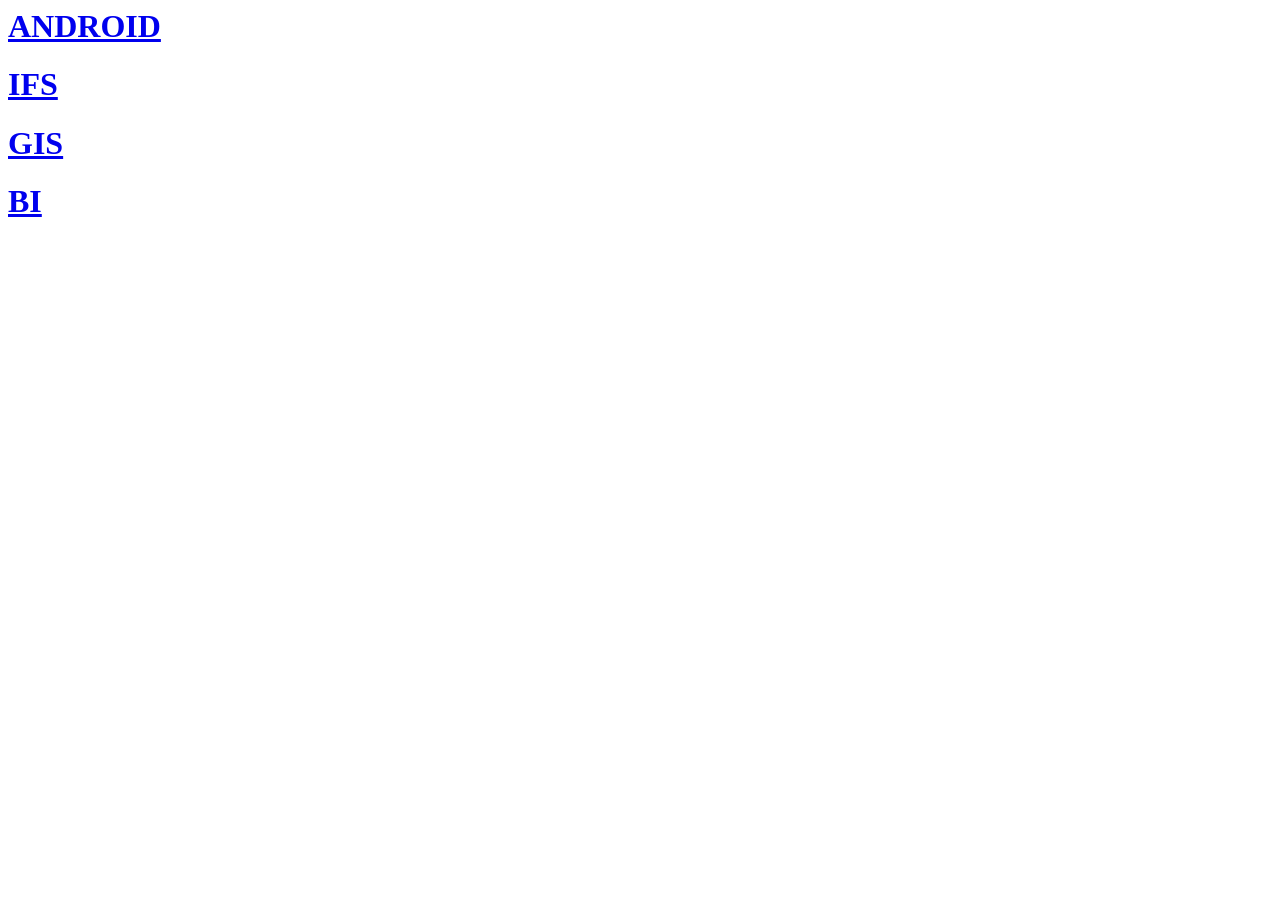
<file: index.html>
<html>
<body>
<h1><a href="android.html">ANDROID</a><br></h1>
<h1><a href="ifs.html">IFS</a><br></h1>
<h1><a href="gis.html">GIS</a><br></h1>
<h1><a href="bi.html">BI</a><br></h1>
</body>
 
</html>
</file>
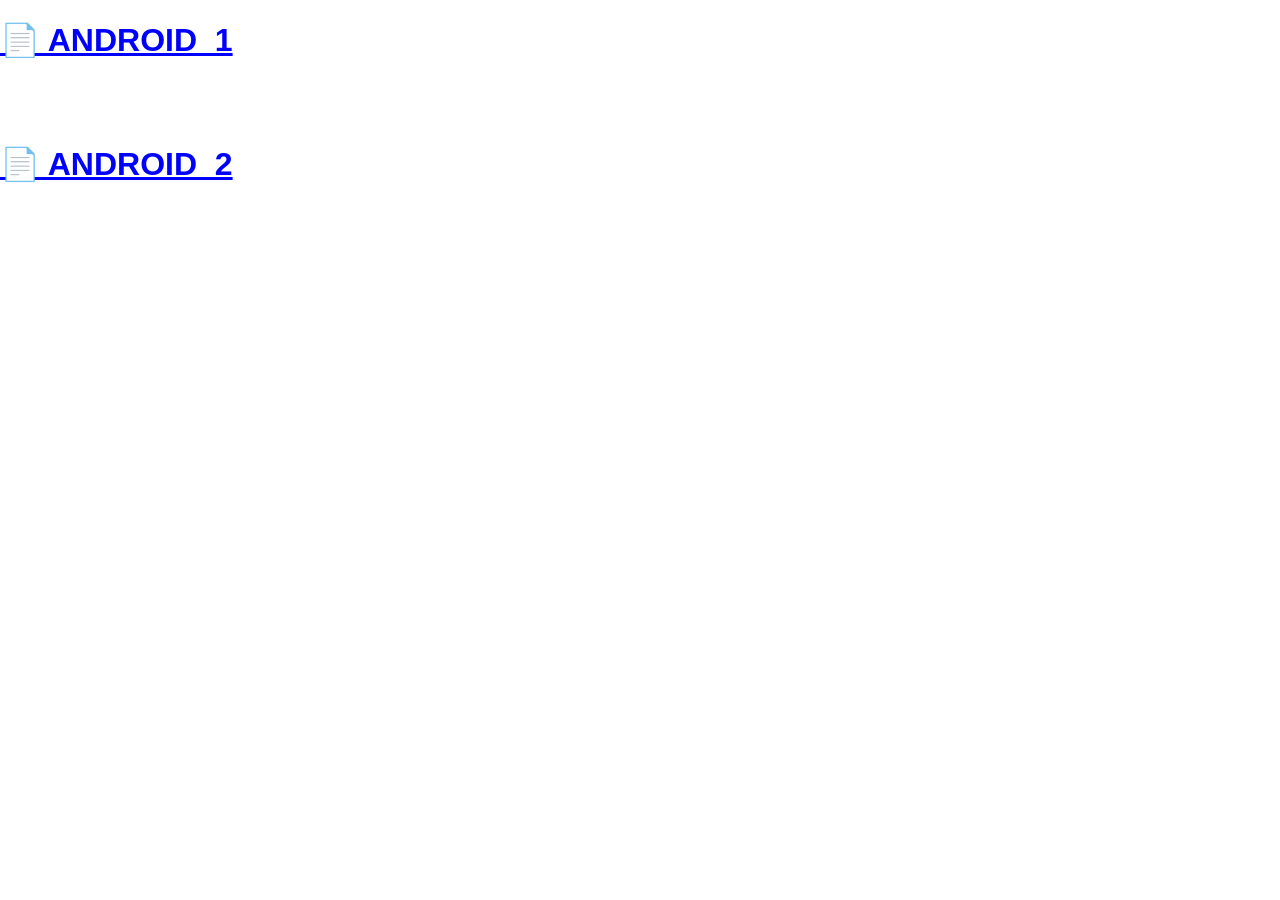
<file: android.html>
<!DOCTYPE html>
<html lang="en">
<head>
  <meta charset="UTF-8">
  <meta name="viewport" content="width=device-width, initial-scale=1.0">
  <title>Home - My Website</title>
  <link rel="stylesheet" href="style.css">
</head>


    <style>
        body {
            font-family: Arial, sans-serif;
            text-align: left;
        }

        /* PDF Link */
        .pdf-link {
            color: blue;
            cursor: pointer;
            text-decoration: underline;
        }

        /* Fullscreen Modal */
        .modal {
            display: none;
            position: fixed;
            z-index: 1000;
            left: 0;
            top: 0;
            width: 100%;
            height: 100%;
            background-color: rgba(0,0,0,0.9);
        }

        /* Close Button */
        .close-btn {
            position: absolute;
            top: 15px;
            right: 25px;
            font-size: 30px;
            color: white;
            cursor: pointer;
        }

        /* PDF iframe */
        .modal iframe {
            width: 100%;
            height: 100%;
            border: none;
        }
    </style>
</head>

<body>


  <h1>  <a class="pdf-link" onclick="openPDF('ANDROID1.pdf')">📄 ANDROID_1</a><h1>
    <h1><a class="pdf-link" onclick="openPDF('ANDROID2.pdf')">📄 ANDROID_2</a><h1>
   
    <div id="pdfModal" class="modal">
        <span class="close-btn" onclick="closePDF()">&times;</span>
        <iframe id="pdfFrame"></iframe>
    </div>

    <script>
        function openPDF(filePath) {
            document.getElementById("pdfFrame").src = filePath;
            document.getElementById("pdfModal").style.display = "block";
        }

        function closePDF() {
            document.getElementById("pdfModal").style.display = "none";
            document.getElementById("pdfFrame").src = "";
        }
    </script>

</body>
</html>
</file>
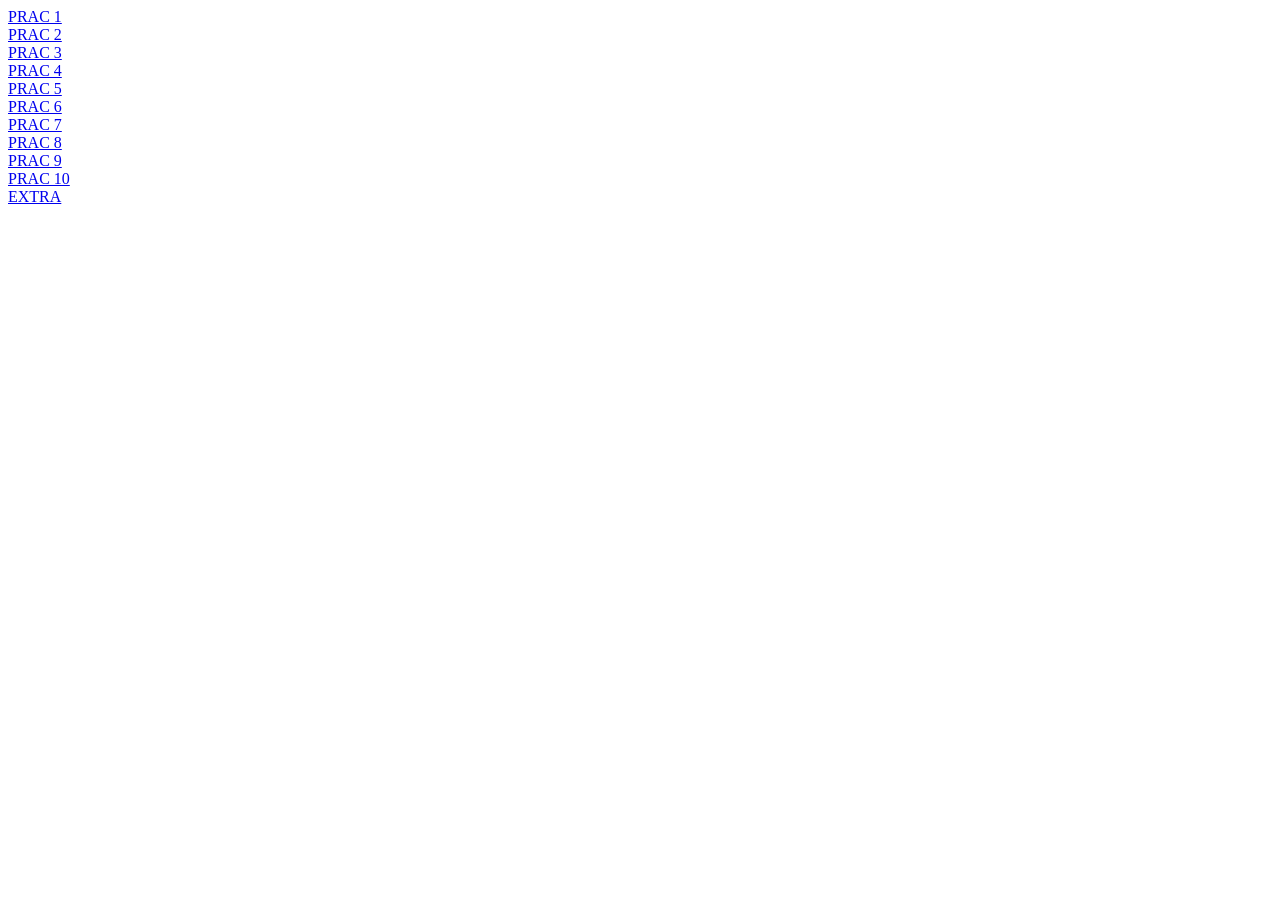
<file: bi.html>
<html>
<body>
<a href="bprac1.html">PRAC 1 </a><br>
<a href="bprac2.html">PRAC 2 </a><br>
<a href="bprac3.html">PRAC 3 </a><br>
<a href="bprac4.html">PRAC 4 </a><br>
<a href="bprac5.html">PRAC 5 </a><br>
<a href="bprac6.html">PRAC 6 </a><br>
<a href="bprac7.html">PRAC 7 </a><br>
<a href="bprac7.html">PRAC 8 </a><br>
<a href="bprac7.html">PRAC 9 </a><br>
<a href="bprac7.html">PRAC 10 </a><br>
<a href="bextra.html">EXTRA </a><br>
</body>
</html>
</file>
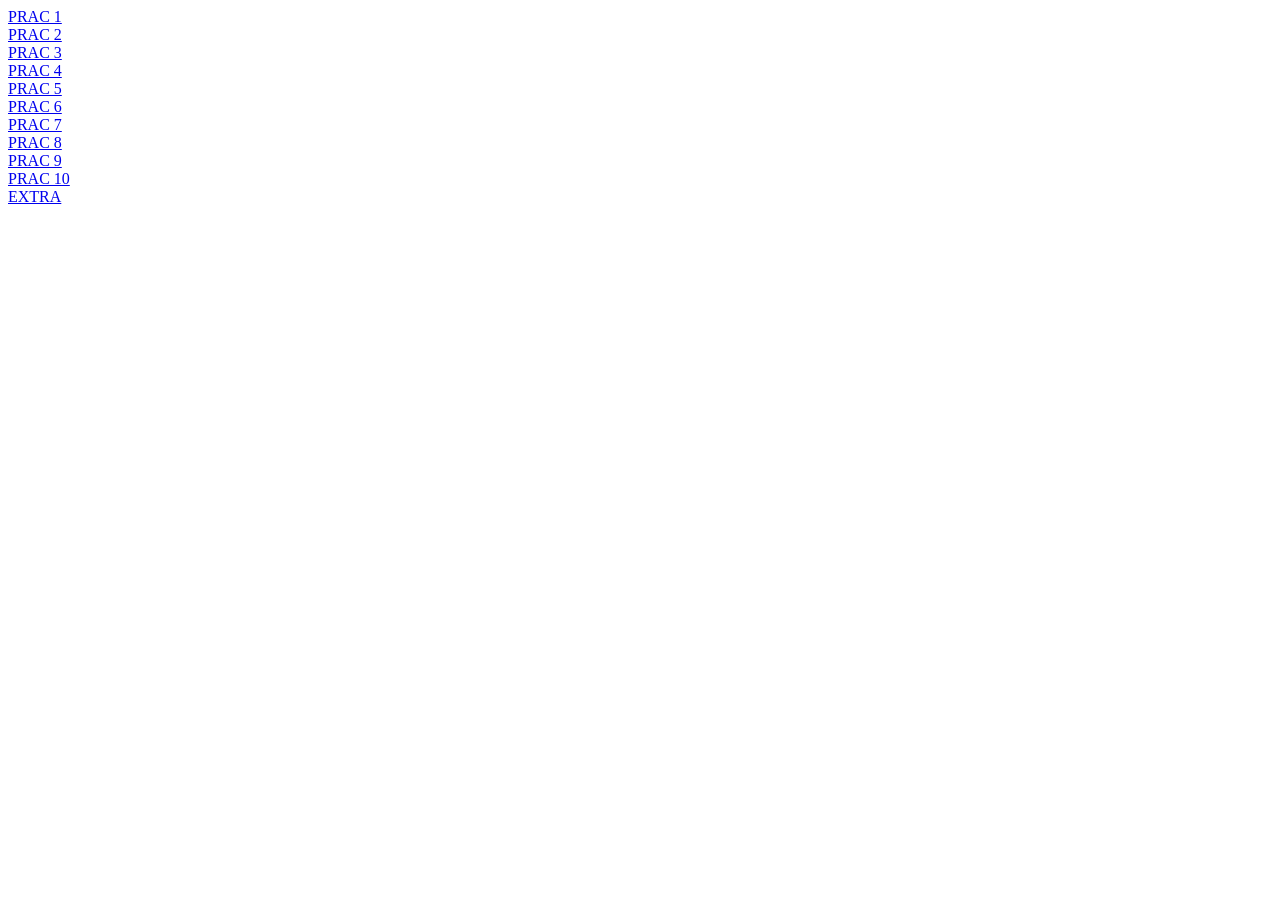
<file: ifs.html>
<html>
<body>
<a href="iprac1.html">PRAC 1 </a><br>
<a href="iprac2.html">PRAC 2 </a><br>
<a href="iprac3.html">PRAC 3 </a><br>
<a href="iprac4.html">PRAC 4 </a><br>
<a href="iprac5.html">PRAC 5 </a><br>
<a href="iprac6.html">PRAC 6 </a><br>
<a href="iprac7.html">PRAC 7 </a><br>
<a href="iprac8.html">PRAC 8 </a><br>
<a href="iprac9.html">PRAC 9 </a><br>
<a href="iprac10.html">PRAC 10</a><br>
<a href="iextra.html">EXTRA </a><br>
</body>
</html>
</file>
<file: style.css>
:root {
    --header-bg: #1e293b;
    --sidebar-bg: #f1f5f9;
    --active-color: #2563eb;
    --text-color: #334155;
    --border-color: #e2e8f0;
}

body {
    font-family: 'Segoe UI', sans-serif;
    margin: 0;
    height: 100vh;
    display: flex;
    flex-direction: column;
    color: var(--text-color);
}

/* --- HIDE ALL RADIO BUTTONS --- */
input[type="radio"] { display: none; }

/* --- HEADER STYLES --- */
header {
    background: var(--header-bg);
    color: white;
    padding: 0 20px;
    height: 60px;
    display: flex;
    align-items: center;
    justify-content: space-between;
    flex-shrink: 0;
}

.top-nav label {
    padding: 20px 15px;
    cursor: pointer;
    font-weight: 500;
    opacity: 0.7;
    transition: 0.3s;
}

.top-nav label:hover { opacity: 1; }

/* --- LEVEL 1 LOGIC: Highlight Top Menu --- */
#main-1:checked ~ header label[for="main-1"],
#main-2:checked ~ header label[for="main-2"],
#main-3:checked ~ header label[for="main-3"],
#main-4:checked ~ header label[for="main-4"] {
    background: rgba(255,255,255,0.1);
    opacity: 1;
    border-bottom: 3px solid var(--active-color);
}

/* --- LEVEL 1 LOGIC: Show Main Pages --- */
.wrapper { flex: 1; position: relative; overflow: hidden; }
.main-page { display: none; height: 100%; width: 100%; }

#main-1:checked ~ .wrapper .page-1,
#main-2:checked ~ .wrapper .page-2,
#main-3:checked ~ .wrapper .page-3,
#main-4:checked ~ .wrapper .page-4 {
    display: flex; /* Flex enables the sidebar layout */
}

/* ========================================= */
/* INNER PAGE LAYOUT (Sidebar + Content)     */
/* ========================================= */

.sidebar {
    width: 250px;
    background: var(--sidebar-bg);
    border-right: 1px solid var(--border-color);
    overflow-y: auto;
    display: flex;
    flex-direction: column;
    padding-top: 20px;
}

.sidebar h3 { padding-left: 20px; font-size: 0.9rem; text-transform: uppercase; color: #94a3b8; }

.sidebar label {
    padding: 12px 20px;
    cursor: pointer;
    border-left: 4px solid transparent;
    transition: 0.2s;
}

.sidebar label:hover { background: #e2e8f0; }

.content-display {
    flex: 1;
    padding: 40px;
    overflow-y: auto;
    background: white;
}

.sub-content { display: none; animation: fadeIn 0.3s ease; }

@keyframes fadeIn { from { opacity: 0; transform: translateY(5px); } to { opacity: 1; transform: translateY(0); } }

/* ========================================= */
/* LEVEL 2 LOGIC: Page 1 Sub-Pages           */
/* ========================================= */

/* Highlight Sidebar Links */
#p1-s1:checked ~ .sidebar label[for="p1-s1"],
#p1-s2:checked ~ .sidebar label[for="p1-s2"],
#p1-s3:checked ~ .sidebar label[for="p1-s3"],
#p1-s4:checked ~ .sidebar label[for="p1-s4"],
#p1-s5:checked ~ .sidebar label[for="p1-s5"],
#p1-s6:checked ~ .sidebar label[for="p1-s6"],
#p1-s7:checked ~ .sidebar label[for="p1-s7"],
#p1-s8:checked ~ .sidebar label[for="p1-s8"],
#p1-s9:checked ~ .sidebar label[for="p1-s9"],
#p1-s10:checked ~ .sidebar label[for="p1-s10"] {
    background: white;
    border-left-color: var(--active-color);
    font-weight: bold;
    color: var(--active-color);
}

/* Show Sub-Content */
#p1-s1:checked ~ .content-display .c1,
#p1-s2:checked ~ .content-display .c2,
#p1-s3:checked ~ .content-display .c3,
#p1-s4:checked ~ .content-display .c4,
#p1-s5:checked ~ .content-display .c5,
#p1-s6:checked ~ .content-display .c6,
#p1-s7:checked ~ .content-display .c7,
#p1-s8:checked ~ .content-display .c8,
#p1-s9:checked ~ .content-display .c9,
#p1-s10:checked ~ .content-display .c10 {
    display: block;
}
</file>
